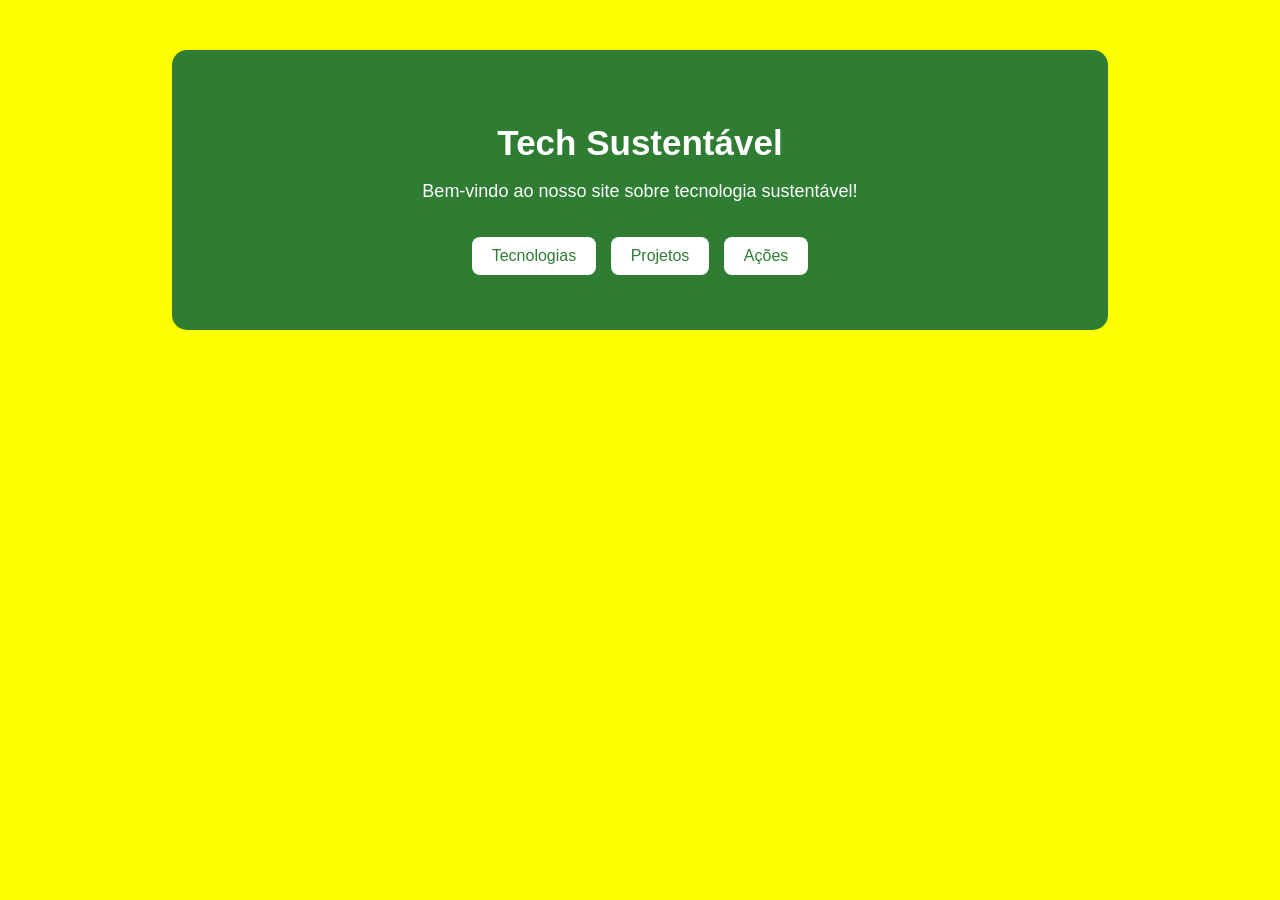
<file: index.html>
<!DOCTYPE html>
<html lang="pt-br">
<head>
    <meta charset="UTF-8">
    <meta name="viewport" content="width=device-width, initial-scale=1.0">
    <title>Tech Sustentável</title>
    <link rel="stylesheet" href="style.css">
</head>
<body> 
    <div class="tech">
       <h1>Tech Sustentável</h1>
       <p>Bem-vindo ao nosso site sobre tecnologia sustentável!</p>
       <a href="tecno.html">Tecnologias</a>
       <a href="projt.html">Projetos</a>
       <a href="acoes.html">Ações</a>
    </div>
</body>
</html>
</file>
<file: style.css>
body {
    margin: 0;
    font-family: Arial, sans-serif;
    background-color: #FFFF00;
}

.tech {
    text-align: center;
    background-color: #2e7d32;
    color: white;
    padding: 50px 20px;
    margin: 50px auto;
    width: 70%;
    border-radius: 15px;
}

.tech h1 {
    font-size: 35px;
    margin-bottom: 10px;
}

.tech p {
    font-size: 18px;
    margin-bottom: 30px;
}

.tech a {
    display: inline-block;
    text-decoration: none;
    color: #2e7d32;
    background-color: white;
    padding: 10px 20px;
    margin: 5px;
    border-radius: 8px;
}

.tech a:hover {
    background-color: #a5d6a7;
}
</file>
